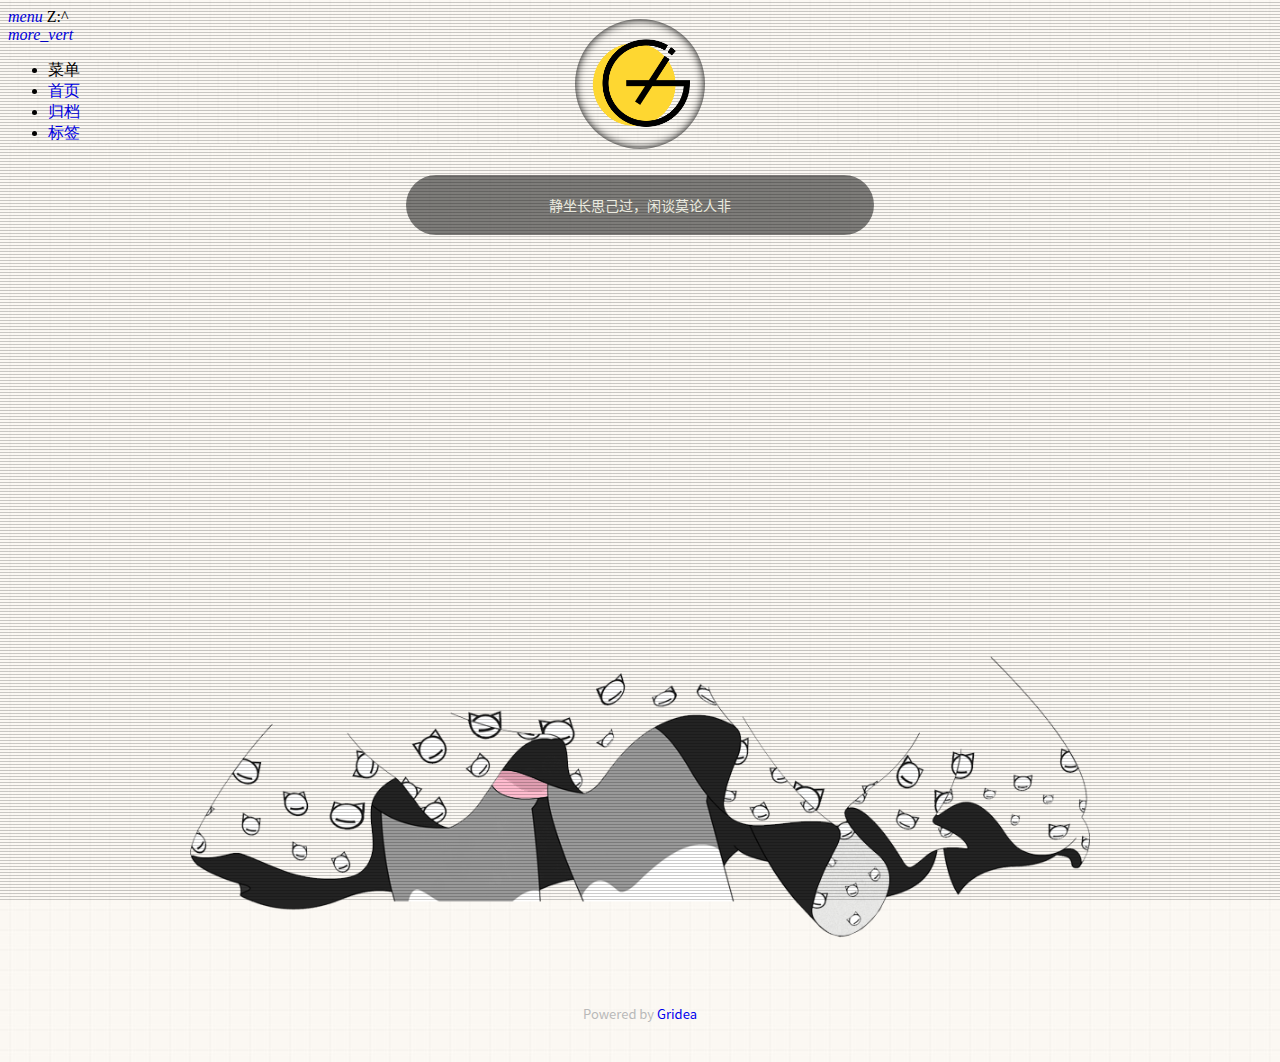
<file: index.html>
<!DOCTYPE html>
<html lang="en">
<head>
    <meta charset="UTF-8">
    <title>Z:^</title>
    <meta name="viewport" content="width=device-width, initial-scale=1.0,maximum-scale=1.0, user-scalable=no"/>
    <meta http-equiv="X-UA-Compatible" content="IE=edge,chrome=1"/>
    <meta name="renderer" content="webkit">
    <meta http-equiv="Cache-Control" content="no-siteapp"/>
    <link rel="stylesheet" href="/styles/main.css">
    <link rel="stylesheet" href="//cdnjs.loli.net/ajax/libs/mdui/0.4.3/css/mdui.min.css">
    <link rel="stylesheet" href="/media/css/index.css">
    <link rel="stylesheet" href="/media/live2d/css/live2d.css" />
    
    <style>
        #centerbg{
            background-image: url(https://apa70.com/media/img/centerbg.jpg);
        }
    </style>
</head>
<body class=" mdui-loaded">
<header class="mdui-toolbar mdui-color-theme mdui-appbar-fixed mdui-appbar-scroll-toolbar-hide" style="z-index: 1000">
    <a href="javascript:;" mdui-drawer="{target: '#left-drawer',overlay:true}" class="mdui-btn mdui-btn-icon"><i class="mdui-icon material-icons">menu</i></a>
    <span class="mdui-typo-title">Z:^</span>
    <div class="mdui-toolbar-spacer"></div>
<!--    <a href="javascript:history.go(0);" class="mdui-btn mdui-btn-icon"><i class="mdui-icon material-icons">search</i></a>-->
    <a href="javascript:;" class="mdui-btn mdui-btn-icon"><i class="mdui-icon material-icons">more_vert</i></a>
</header>
<div class="meteor">
    <div class="red" style="left:600px;"></div>
    <div class="orange" style="left:700px;"></div>
    <div class="yellow" style="left:900px;"></div>
    <div class="green" style="left:1100px;"></div>
    <div class="cyan" style="left:1260px;"></div>
    <div class="blue" style="left:1400px;"></div>
    <div class="purple" style="left:1500px;"></div>
    <div class="red" style="left:0px;"></div>
    <div class="orange" style="left:100px;"></div>
    <div class="yellow" style="left:300px;"></div>
    <div class="green" style="left:500px;"></div>
    <div class="cyan" style="left:660px;"></div>
    <div class="blue" style="left:800px;"></div>
    <div class="purple" style="left:900px;"></div>
    <div class="red" style="left:1200px;"></div>
    <div class="orange" style="left:1300px;"></div>
    <div class="yellow" style="left:1500px;"></div>
    <div class="green" style="left:1700px;"></div>
    <div class="cyan" style="left:1860px;"></div>
    <div class="blue" style="left:2000px;"></div>
    <div class="purple" style="left:2100px;"></div>
</div>
<div class="mdui-drawer mdui-color-white mdui-drawer-full-height mdui-drawer-close" id="left-drawer">
    <ul class="mdui-list">
        <li class="mdui-subheader">菜单</li>
        
        <li class="mdui-list-item mdui-ripple">
            <a href="/" class="mdui-list-item-content">首页</a>
        </li>
        
        <li class="mdui-list-item mdui-ripple">
            <a href="/archives" class="mdui-list-item-content">归档</a>
        </li>
        
        <li class="mdui-list-item mdui-ripple">
            <a href="/tags" class="mdui-list-item-content">标签</a>
        </li>
        
    </ul>
</div>

<div class="headertop filter-grid" style="height: auto">
    <figure id="centerbg" class="centerbg" style="">
        <div class="focusinfo">
            <div class="header-tou">
                <a href=">">
                    <img src="/images/avatar.png">
                </a>
            </div>
            <div class="header-info">
                <p>静坐长思己过，闲谈莫论人非</p>
            </div>
            <div class="top-social">
                
                
                
                 
                
                
                
                

            </div>
        </div>
    </figure>
</div>
<div class="mdui-container">
    <div class="mdui-row mdui-row-gapless">
        <div class="k-container">
            <div class="head_card-offset"></div>
            <div class="head_card-offset"></div>
            

        </div>
    </div>
    <div class="mdui-row">
    </div>
</div>
<footer class="mdui-container footer ">
    <div class="head_card-offset"></div>
    <div class="mdui-row mdui-row-gapless">
        <div class="k-container">
            <img width="100%" src="/media/img/skirt.png">
        </div>
    </div>

    <div class="site-info">
        Powered by <a href="https://github.com/getgridea/gridea" target="_blank">Gridea</a>
    </div>
</footer>
<div id="landlord" style="left:5px;bottom:0px;">
    <div class="message" style="opacity:0"></div>
    <canvas id="live2d" width="500" height="560" class="live2d"></canvas>
    <div class="live_talk_input_body">
        <div class="live_talk_input_name_body">
            <input name="name" type="text" class="live_talk_name white_input" id="AIuserName" autocomplete="off" placeholder="你的名字" />
        </div>
        <div class="live_talk_input_text_body">
            <input name="talk" type="text" class="live_talk_talk white_input" id="AIuserText" autocomplete="off" placeholder="要和我聊什么呀？"/>
            <button type="button" class="live_talk_send_btn" id="talk_send">发送</button>
        </div>
    </div>
    <input name="live_talk" id="live_talk" value="1" type="hidden" />
    <div class="live_ico_box">
        <div class="live_ico_item type_info" id="showInfoBtn"></div>
        <div class="live_ico_item type_talk" id="showTalkBtn"></div>
        <div class="live_ico_item type_music" id="musicButton"></div>
        <div class="live_ico_item type_youdu" id="youduButton"></div>
        <div class="live_ico_item type_quit" id="hideButton"></div>
        <input name="live_statu_val" id="live_statu_val" value="0" type="hidden" />
        <audio src="" style="display:none;" id="live2d_bgm" data-bgm="0" preload="none"></audio>
        <input name="live2dBGM" value="https://img.apa70.com/123.mp3" type="hidden">
        <input name="live2dBGM" value="https://img.apa70.com/123.mp3" type="hidden">
        <input id="duType" value="douqilai,l2d_caihong" type="hidden">
    </div>
</div>
<div id="open_live2d">召唤伊斯特瓦尔</div>
<script>
    var message_Path = '/media/live2d/';//资源目录，如果目录不对请更改
    var talkAPI = "";//如果有类似图灵机器人的聊天接口请填写接口路径
</script>
<!--<script src="/media/js/jquery-3.3.1.min.js"></script>-->
<script src="//apps.bdimg.com/libs/jquery/2.1.4/jquery.min.js"></script>
<script type="text/javascript" src="/media/live2d/js/live2d.js"></script>
<script type="text/javascript" src="/media/live2d/js/message.js"></script>

</body>
<script src="//cdnjs.loli.net/ajax/libs/mdui/0.4.3/js/mdui.min.js"></script>
<script src="/media/js/index.js"></script>
</html>
</file>
<file: styles/main.css>
body {
  background: #edeff0 url(../media/img/bg_01.jpg);
}
a {
  text-decoration: none;
}
.k-container {
  margin: 0 auto;
  width: 100%;
  max-width: 900px;
  flex-shrink: 0;
}
.head_card-offset {
  padding-top: 65px;
}
.site-info {
  position: relative;
  padding: 2.5%;
  text-align: center;
  font-size: 13px;
  color: #B9B9B9;
  font-family: -apple-system, BlinkMacSystemFont, Helvetica Neue, PingFang SC, Microsoft YaHei, Source Han Sans SC, Noto Sans CJK SC, WenQuanYi Micro Hei, sans-serif;
}
.doc-footer-nav {
  height: 96px;
}
.doc-footer-nav-left {
  text-align: left;
}
.doc-footer-nav-left,
.doc-footer-nav-right {
  height: 96px;
}
.doc-footer-nav-text {
  box-sizing: border-box;
  display: inline-block;
  font-size: 20px;
  font-weight: 500;
  -webkit-font-smoothing: antialiased;
  height: 100%;
  line-height: 24px;
  padding-top: 24px;
  width: 100%;
}
.doc-footer-nav-left .mdui-icon {
  float: left;
  margin-right: 10px;
}
.doc-footer-nav-text .mdui-icon {
  padding-top: 23px;
  width: 24px;
}
.doc-footer-nav-text .doc-footer-nav-direction {
  font-size: 15px;
  line-height: 18px;
  margin-bottom: 1px;
  opacity: 0.55;
}
.doc-footer-nav-left .doc-footer-nav-chapter {
  margin-left: 34px;
}
.doc-footer-nav-right .mdui-icon {
  float: right;
  margin-left: 10px;
}
.doc-footer-nav-right {
  text-align: right;
}
.doc-footer-nav-left,
.doc-footer-nav-right {
  height: 96px;
}
.doc-footer-nav-text {
  box-sizing: border-box;
  display: inline-block;
  font-size: 20px;
  font-weight: 500;
  -webkit-font-smoothing: antialiased;
  height: 100%;
  line-height: 24px;
  padding-top: 24px;
  width: 100%;
}
.doc-footer-nav-text .doc-footer-nav-direction {
  font-size: 15px;
  line-height: 18px;
  margin-bottom: 1px;
  opacity: 0.55;
}
.doc-footer-nav-right .doc-footer-nav-chapter {
  margin-right: 34px;
}

    .header {background-image: url(https://apa70.com/media/img/centerbg.jpg);}
    .index-img{ background-image: url(https://apa70.com/media/img/centerbg.jpg);}
</file>
<file: media/css/index.css>
.mdui-drawer{
    background-color: #edeff0;
    background: url(../img/bg_01.jpg);
}

.head_card-offset{
    padding-top: 65px;
}

/*.centerbg:before{
    content: ' ';
    position: fixed;
    z-index: -1;
    top: 0;
    right: 0;
    bottom: 0;
    left: 0;
    background: url(../img/centerbg.jpg) center 0 no-repeat;
    background-size: cover;
}*/

.centerbg{
    background-image: url(../img/centerbg.jpg);
    margin:0;
    background-attachment: fixed;
    background-size: cover;
    background-position: 80%;
}

.focusinfo {
    position: relative;
    max-width: 800px;
    padding: 0 10px;
    top: 49.3%;
    left: 50%;
    /*transform: translate(-50%,-50%);*/
    -webkit-transform: translate(-50%, -50%);
    text-align: center;
    z-index: 99;
    /*-webkit-transition: .4s ease all;*/
    /*-moz-transition: .4s ease all;*/
    /*-o-transition: .4s ease all;*/
    transition: .4s ease all;
}

.focusinfo .header-tou img {
    box-shadow: inset 0 0 10px #000;
    padding: 5px;
    opacity: 1;
    transform: rotate(0deg);
    -webkit-transform: rotate(0deg);
    -moz-transform: rotate(0deg);
    -o-transform: rotate(0deg);
    -ms-transform: rotate(0deg);
    transition: all ease 1s;
    -webkit-transition: all ease 1s;
    -moz-transition: all ease 1s;
    -o-transition: all ease 1s;
    width: 130px;
    height: auto;
    padding: 2px;
    border-radius: 100%;
}

.header-info {
    width: 60%;
    margin: auto;
    font-size: 14px;
    color: #EAEADF;
    background: rgba(0, 0, 0, 0.5);
    padding: 15px 25px;
    margin-top: 22px;
    font-family: -apple-system,BlinkMacSystemFont,Helvetica Neue,PingFang SC,Microsoft YaHei,Source Han Sans SC,Noto Sans CJK SC,WenQuanYi Micro Hei,sans-serif;
    letter-spacing: 0;
    line-height: 30px;
    border-radius: 50px;
}

.header-info p {
    margin: 0;
}

.top-social {
    height: 32px;
    margin-top: 30px;
    margin-left: 10px;
    list-style: none;
    display: inline-block;
    font-family: -apple-system,BlinkMacSystemFont,Helvetica Neue,PingFang SC,Microsoft YaHei,Source Han Sans SC,Noto Sans CJK SC,WenQuanYi Micro Hei,sans-serif;
}

.top-social li {
    float: left;
    margin-right: 10px;
}

.www {
    width: 35px;
    height: 35px;
    background: rgba(0,0,0,0.4);
    border-radius: 100%;
}

*{
    box-sizing: border-box;
}

#qq {
    background-image: url(../img/icons.png);
    background-position: -290px -35px;
}

#bilibili {
    background-image: url(../img/icons.png);
    background-position: -150px 0px;
}
#zhihu{
    background-image: url(../img/icons.png);
    background-position: -223px -144px;
}
#steam {
    background-image: url(../img/icons.png);
    background-position: -150px -144px;
}
#weibo{
    background-image: url(../img/icons.png);
    background-position: -185px -70px;
}

#github{
    background-image: url(../img/icons.png);
    background-position: -258px -144px
}

#wangyiyun{
    background-image: url(../img/icons.png);
    background-position: -291px -144px
}

#qidian{
    background-image: url(../img/icons.png);
    background-position: -322px -144px
}

.site-info {
    position: relative;
    padding: 2.5%;
    text-align: center;
    font-size: 13px;
    color: #B9B9B9;
    font-family: -apple-system,BlinkMacSystemFont,Helvetica Neue,PingFang SC,Microsoft YaHei,Source Han Sans SC,Noto Sans CJK SC,WenQuanYi Micro Hei,sans-serif;

}

.headertop.filter-grid::before
{
    content: "";
    position: absolute;
    top: 0;
    bottom: 0;
    left: 0;
    right: 0;
    z-index: 3;
    background-attachment: fixed;
    background-image: url(../img/grid.png);
}

/* 首页流星 */
.meteor {
    width: 100%;
    height: 100vh;
    position: absolute;
    top: 0;
    left: 0;
    overflow: hidden;
}
.meteor div {
    width:4px;
    height:4px;
    position:relative;
    border-radius:4px;
    opacity:0;
    z-index: 11;
}
.meteor div:after {
    width:100px;
    height:100px;
    content:"";
    display:block;
    transform:rotate(45deg);
    position:relative;
    top:-48px;
    left:22px
}
.meteor .red {
    background:#ff3030;
    top:0;
    left:600px;
    animation:meteor 1.95s infinite linear;
    animation-delay:.15s;
}
.meteor .red:after {
    border-left:1px solid #ff3030
}
.meteor .orange {
    background:#cd6600;
    top:30px;
    left:700px;
    animation:meteor 2.25s infinite linear;
    animation-delay:.35s;
}
.meteor .orange:after {
    border-left:1px solid #cd6600
}
.meteor .yellow {
    background:#ffd700;
    top:20px;
    left:900px;
    animation:meteor 2s infinite linear;
    animation-delay:.55s
}
.meteor .yellow:after {
    border-left:1px solid #ffd700
}
.meteor .green {
    background:#7fff00;
    top:0;
    left:1100px;
    animation:meteor 2.3s infinite linear;
    animation-delay:.75s
}
.meteor .green:after {
    border-left:1px solid #7fff00
}
.meteor .cyan {
    background:#6ca6cd;
    top:30px;
    left:1260px;
    animation:meteor 2.05s infinite linear;
    animation-delay:.95s
}
.meteor .cyan:after {
    border-left:1px solid #6ca6cd
}
.meteor .blue {
    background:#4169e1;
    top:40px;
    left:1400px;
    animation:meteor 1.55s infinite linear;
    animation-delay:1.15s
}
.meteor .blue:after {
    border-left:1px solid #4169e1
}
.meteor .purple {
    background:#9932cc;
    top:20px;
    left:1500px;
    animation:meteor 2.3s infinite linear;
    animation-delay:1.85s
}
.meteor .purple:after {
    border-left:1px solid #9932cc
}
@keyframes meteor {
    0% {
        opacity:0;
        transform:scale(0) translate(0, 0)
    }
    50% {
        opacity:1;
        transform:scale(1) translate(-30vh, 30vh)
    }
    100% {
        opacity:0;
        transform:scale(1) translate(-100vh, 100vh)
    }
}

/*
    background-image: url(https://myblogpic.b0.upaiyun.com/2018/04/2018040713220825.jpg);
    height: 973px;
    margin: 0;
    height: 300px;
    background-attachment: scroll;
    background-size: cover;
*/
</file>
<file: media/live2d/css/live2d.css>
#landlord {
    user-select: none;
    position: fixed;
    left: 5px;
    bottom: 0;
    width: 250px;
    height: 280px;
    z-index: 10000;
    font-size: 0;
    /*transition: all .3s ease-in-out;*/
	display:none;
}
#open_live2d{
	border: 2px solid rgba(75,127,199,0.9);
    border-radius: 2px;
    background-color: rgba(74, 59, 114,0.9);
	padding:2px 10px;
	color:#fff;
	height:24px;
	line-height:24px;
	font-size:12px;
	position:fixed;
	right:5px;
	bottom:5px;
	z-index:10000;
	cursor:pointer;
	display:none;
}
#showInfoBtn{
 	display:none;
}
#live2d {
	width: 250px;
    height: 280px;
    position: relative;
	z-index:3;
}

.message {
    opacity: 0;
    color: #fff;
	box-sizing: border-box;
    width: 250px;
    height: auto;
    margin: auto;
    padding: 7px;
    bottom: 280px;
    left: 0px;
    text-align: center;
    border: 2px solid rgba(75,127,199,0.9);
    border-radius: 5px;
    background-color: rgba(74, 59, 114,0.9);
    font-size: 13px;
    font-weight: 400;
    text-overflow: ellipsis;
    text-transform: uppercase;
    overflow: hidden;
    position: absolute;
    /*animation-delay: 5s;
    animation-duration: 50s;
    animation-iteration-count: infinite;
    animation-name: shake;
    animation-timing-function: ease-in-out;*/
}
.live_talk_input_body{
	position:absolute;
	bottom:15px;
	left:0;
	width:250px;
	display:none;
	z-index:4;
}
.live_talk_input_text_body{
	width:250px;
	box-sizing:border-box;
	height:28px;
	border: 2px solid rgb(223, 179, 241);
    border-radius: 5px;
    background-color: rgba(74, 59, 114,0.9);
}
.live_talk_input_name_body{
	width:70px;
	box-sizing:border-box;
	height:24px;
	border: 2px solid rgb(223, 179, 241);
    border-radius: 5px;
    background-color: rgba(74, 59, 114,0.9);
	margin-bottom:3px;
}
.live_talk_name{
	background-color:transparent;
	border:0px;
	margin:0;
	width:66px;
	height:20px;
	line-height:20px;
	text-align:center;
	font-size:12px;
	color:#fff;
	outline:none;
	box-sizing:border-box;
	padding:0 3px;
}
.live_talk_talk{
	background-color:transparent;
	border:0px;
	margin:0;
	width:206px;
	height:24px;
	line-height:24px;
	text-align:left;
	font-size:12px;
	color:#fff;
	outline:none;
	box-sizing:border-box;
	padding:0 3px;
	float:left;
}
.live_talk_send_btn{
	background-color:transparent;
	color:#fff;
	border:0px;
	cursor:pointer;
	padding:0 4px;
	border-left:1px solid #fff;
	font-size:12px;
	float:right;
	height:18px;
	line-height:18px;
	outline:none;
	margin:3px 0 0 0;
}
.white_input:-moz-placeholder { /* Mozilla Firefox 4 to 18 */
    color: #E4E4E4;  
	opacity: 1;
}
 
.white_input::-moz-placeholder {  /* Mozilla Firefox 19+*/ 
    color: #E4E4E4;
	opacity: 1;
}
 
.white_input:-ms-input-placeholder {
    color: #E4E4E4;
}
 
.white_input::-webkit-input-placeholder {
    color: #E4E4E4;
}


.hide-button {
    position: absolute;
    top: 10px;
    right: 0;
    /* bottom: 30px; */
    display: none;
    overflow: hidden;
    /* padding: 4px; */
    width: 60px;
    height: 20px;
    border: 1px solid rgba(255,137,255,.4);
    border-radius: 12px;
    background: rgba(255,137,255,.2);
    box-shadow: 0 3px 15px 2px rgba(255,137,255,.4);
    text-align: center;
    font-size: 12px;
    cursor: pointer;
}

.hide-button:hover {
    border: 1px solid #f4a7b9;
    background: #f4f6f8;
}
.live_ico_box{
	width:15px;
	position:absolute;
	z-index:5;
	right:0;
	top:10px;
	opacity:0.9;
}
.live_ico_item{
	width:15px;
	height: 20px;
	cursor:pointer;
	background-position:center center;
	background-repeat:no-repeat;
	background-size:15px;
}
.live_ico_item.type_talk{
	background-image:url(../images/talk.png);
}
.live_ico_item.type_quit{
	background-image:url(../images/quite.png);
}
.live_ico_item.type_info{
	background-image:url(../images/info.png);
}
.live_ico_item.type_music{
	background-image:url(../images/music.png);
}
.live_ico_item.type_youdu{
	background-image:url(../images/youdu.png);
}
.live_ico_item.type_music.play{
	background-image:url(../images/pasue.png);
}
.live_ico_item.type_youdu.doudong{
    -webkit-animation-name: shake-little;
    -ms-animation-name: shake-little;
    animation-name: shake-little;
    -webkit-animation-duration: 100ms;
    -ms-animation-duration: 100ms;
    animation-duration: 100ms;
    -webkit-animation-iteration-count: infinite;
    -ms-animation-iteration-count: infinite;
    animation-iteration-count: infinite;
    -webkit-animation-timing-function: ease-in-out;
    -ms-animation-timing-function: ease-in-out;
    animation-timing-function: ease-in-out;
    -webkit-animation-delay: 0s;
    -ms-animation-delay: 0s;
    animation-delay: 0s;
    -webkit-animation-play-state: running;
    -ms-animation-play-state: running;
    animation-play-state: running
}
.douqilai,.douqilai *{
    animation: shake-it .5s reverse infinite cubic-bezier(0.68, -0.55, 0.27, 1.55);
}
.l2d_caihong{
    animation: rainbow 1.5s infinite;
}
@media (max-width: 860px) {
    #landlord {
        display: none!important;
    }
}

@keyframes shake {
    2% {
        transform: translate(0.5px, -1.5px) rotate(-0.5deg);
    }

    4% {
        transform: translate(0.5px, 1.5px) rotate(1.5deg);
    }

    6% {
        transform: translate(1.5px, 1.5px) rotate(1.5deg);
    }

    8% {
        transform: translate(2.5px, 1.5px) rotate(0.5deg);
    }

    10% {
        transform: translate(0.5px, 2.5px) rotate(0.5deg);
    }

    12% {
        transform: translate(1.5px, 1.5px) rotate(0.5deg);
    }

    14% {
        transform: translate(0.5px, 0.5px) rotate(0.5deg);
    }

    16% {
        transform: translate(-1.5px, -0.5px) rotate(1.5deg);
    }

    18% {
        transform: translate(0.5px, 0.5px) rotate(1.5deg);
    }

    20% {
        transform: translate(2.5px, 2.5px) rotate(1.5deg);
    }

    22% {
        transform: translate(0.5px, -1.5px) rotate(1.5deg);
    }

    24% {
        transform: translate(-1.5px, 1.5px) rotate(-0.5deg);
    }

    26% {
        transform: translate(1.5px, 0.5px) rotate(1.5deg);
    }

    28% {
        transform: translate(-0.5px, -0.5px) rotate(-0.5deg);
    }

    30% {
        transform: translate(1.5px, -0.5px) rotate(-0.5deg);
    }

    32% {
        transform: translate(2.5px, -1.5px) rotate(1.5deg);
    }

    34% {
        transform: translate(2.5px, 2.5px) rotate(-0.5deg);
    }

    36% {
        transform: translate(0.5px, -1.5px) rotate(0.5deg);
    }

    38% {
        transform: translate(2.5px, -0.5px) rotate(-0.5deg);
    }

    40% {
        transform: translate(-0.5px, 2.5px) rotate(0.5deg);
    }

    42% {
        transform: translate(-1.5px, 2.5px) rotate(0.5deg);
    }

    44% {
        transform: translate(-1.5px, 1.5px) rotate(0.5deg);
    }

    46% {
        transform: translate(1.5px, -0.5px) rotate(-0.5deg);
    }

    48% {
        transform: translate(2.5px, -0.5px) rotate(0.5deg);
    }

    50% {
        transform: translate(-1.5px, 1.5px) rotate(0.5deg);
    }

    52% {
        transform: translate(-0.5px, 1.5px) rotate(0.5deg);
    }

    54% {
        transform: translate(-1.5px, 1.5px) rotate(0.5deg);
    }

    56% {
        transform: translate(0.5px, 2.5px) rotate(1.5deg);
    }

    58% {
        transform: translate(2.5px, 2.5px) rotate(0.5deg);
    }

    60% {
        transform: translate(2.5px, -1.5px) rotate(1.5deg);
    }

    62% {
        transform: translate(-1.5px, 0.5px) rotate(1.5deg);
    }

    64% {
        transform: translate(-1.5px, 1.5px) rotate(1.5deg);
    }

    66% {
        transform: translate(0.5px, 2.5px) rotate(1.5deg);
    }

    68% {
        transform: translate(2.5px, -1.5px) rotate(1.5deg);
    }

    70% {
        transform: translate(2.5px, 2.5px) rotate(0.5deg);
    }

    72% {
        transform: translate(-0.5px, -1.5px) rotate(1.5deg);
    }

    74% {
        transform: translate(-1.5px, 2.5px) rotate(1.5deg);
    }

    76% {
        transform: translate(-1.5px, 2.5px) rotate(1.5deg);
    }

    78% {
        transform: translate(-1.5px, 2.5px) rotate(0.5deg);
    }

    80% {
        transform: translate(-1.5px, 0.5px) rotate(-0.5deg);
    }

    82% {
        transform: translate(-1.5px, 0.5px) rotate(-0.5deg);
    }

    84% {
        transform: translate(-0.5px, 0.5px) rotate(1.5deg);
    }

    86% {
        transform: translate(2.5px, 1.5px) rotate(0.5deg);
    }

    88% {
        transform: translate(-1.5px, 0.5px) rotate(1.5deg);
    }

    90% {
        transform: translate(-1.5px, -0.5px) rotate(-0.5deg);
    }

    92% {
        transform: translate(-1.5px, -1.5px) rotate(1.5deg);
    }

    94% {
        transform: translate(0.5px, 0.5px) rotate(-0.5deg);
    }

    96% {
        transform: translate(2.5px, -0.5px) rotate(-0.5deg);
    }

    98% {
        transform: translate(-1.5px, -1.5px) rotate(-0.5deg);
    }

    0%, 100% {
        transform: translate(0, 0) rotate(0);
    }
}

@keyframes quan {
      0%   { transform:rotate(0);
             animation-timing-function:linear; }
      100% { transform:rotate(360deg); }
}
@-webkit-keyframes quan {
      0%   { -webkit-transform:rotate(0);
             -webkit-animation-timing-function:linear; }
      100% { -webkit-transform:rotate(360deg); }
}
@-moz-keyframes quan {
      0%   { -moz-transform:rotate(0);
             -moz-animation-timing-function:linear; }
      100% { -moz-transform:rotate(360deg); }
}
@-o-keyframes quan {
      0%   { -o-transform:rotate(0);
             -o-animation-timing-function:linear; }
      100% { -o-transform:rotate(360deg); }
}
@-ms-keyframes quan {
      0%   { -ms-transform:rotate(0);
             -ms-animation-timing-function:linear; }
      100% { -ms-transform:rotate(360deg); }
}
@-webkit-keyframes shake-little {
    0% {
        -webkit-transform: translate(0px, 0px) rotate(0deg)
    }
    2% {
        -webkit-transform: translate(-1px, 0px) rotate(-0.5deg)
    }
    4% {
        -webkit-transform: translate(-1px, -1px) rotate(-0.5deg)
    }
    6% {
        -webkit-transform: translate(-1px, -1px) rotate(-0.5deg)
    }
    8% {
        -webkit-transform: translate(0px, 0px) rotate(-0.5deg)
    }
    10% {
        -webkit-transform: translate(0px, -1px) rotate(-0.5deg)
    }
    12% {
        -webkit-transform: translate(-1px, 0px) rotate(-0.5deg)
    }
    14% {
        -webkit-transform: translate(-1px, -1px) rotate(-0.5deg)
    }
    16% {
        -webkit-transform: translate(0px, 0px) rotate(-0.5deg)
    }
    18% {
        -webkit-transform: translate(-1px, -1px) rotate(-0.5deg)
    }
    20% {
        -webkit-transform: translate(-1px, -1px) rotate(-0.5deg)
    }
    22% {
        -webkit-transform: translate(0px, -1px) rotate(-0.5deg)
    }
    24% {
        -webkit-transform: translate(0px, 0px) rotate(-0.5deg)
    }
    26% {
        -webkit-transform: translate(-1px, -1px) rotate(-0.5deg)
    }
    28% {
        -webkit-transform: translate(-1px, -1px) rotate(-0.5deg)
    }
    30% {
        -webkit-transform: translate(-1px, -1px) rotate(-0.5deg)
    }
    32% {
        -webkit-transform: translate(0px, -1px) rotate(-0.5deg)
    }
    34% {
        -webkit-transform: translate(-1px, -1px) rotate(-0.5deg)
    }
    36% {
        -webkit-transform: translate(0px, -1px) rotate(-0.5deg)
    }
    38% {
        -webkit-transform: translate(-1px, 0px) rotate(-0.5deg)
    }
    40% {
        -webkit-transform: translate(0px, 0px) rotate(-0.5deg)
    }
    42% {
        -webkit-transform: translate(-1px, -1px) rotate(-0.5deg)
    }
    44% {
        -webkit-transform: translate(-1px, 0px) rotate(-0.5deg)
    }
    46% {
        -webkit-transform: translate(0px, 0px) rotate(-0.5deg)
    }
    48% {
        -webkit-transform: translate(-1px, -1px) rotate(-0.5deg)
    }
    50% {
        -webkit-transform: translate(0px, 0px) rotate(-0.5deg)
    }
    52% {
        -webkit-transform: translate(0px, 0px) rotate(-0.5deg)
    }
    54% {
        -webkit-transform: translate(0px, 0px) rotate(-0.5deg)
    }
    56% {
        -webkit-transform: translate(-1px, 0px) rotate(-0.5deg)
    }
    58% {
        -webkit-transform: translate(0px, -1px) rotate(-0.5deg)
    }
    60% {
        -webkit-transform: translate(-1px, -1px) rotate(-0.5deg)
    }
    62% {
        -webkit-transform: translate(-1px, -1px) rotate(-0.5deg)
    }
    64% {
        -webkit-transform: translate(-1px, 0px) rotate(-0.5deg)
    }
    66% {
        -webkit-transform: translate(0px, 0px) rotate(-0.5deg)
    }
    68% {
        -webkit-transform: translate(-1px, 0px) rotate(-0.5deg)
    }
    70% {
        -webkit-transform: translate(0px, -1px) rotate(-0.5deg)
    }
    72% {
        -webkit-transform: translate(0px, -1px) rotate(-0.5deg)
    }
    74% {
        -webkit-transform: translate(-1px, -1px) rotate(-0.5deg)
    }
    76% {
        -webkit-transform: translate(0px, 0px) rotate(-0.5deg)
    }
    78% {
        -webkit-transform: translate(0px, -1px) rotate(-0.5deg)
    }
    80% {
        -webkit-transform: translate(0px, -1px) rotate(-0.5deg)
    }
    82% {
        -webkit-transform: translate(-1px, 0px) rotate(-0.5deg)
    }
    84% {
        -webkit-transform: translate(-1px, 0px) rotate(-0.5deg)
    }
    86% {
        -webkit-transform: translate(0px, 0px) rotate(-0.5deg)
    }
    88% {
        -webkit-transform: translate(0px, 0px) rotate(-0.5deg)
    }
    90% {
        -webkit-transform: translate(-1px, -1px) rotate(-0.5deg)
    }
    92% {
        -webkit-transform: translate(0px, 0px) rotate(-0.5deg)
    }
    94% {
        -webkit-transform: translate(0px, 0px) rotate(-0.5deg)
    }
    96% {
        -webkit-transform: translate(-1px, -1px) rotate(-0.5deg)
    }
    98% {
        -webkit-transform: translate(0px, 0px) rotate(-0.5deg)
    }
}
@-ms-keyframes shake-little {
    0% {
        -ms-transform: translate(0px, 0px) rotate(0deg)
    }
    2% {
        -ms-transform: translate(0px, 0px) rotate(-0.5deg)
    }
    4% {
        -ms-transform: translate(0px, 0px) rotate(-0.5deg)
    }
    6% {
        -ms-transform: translate(-1px, 0px) rotate(-0.5deg)
    }
    8% {
        -ms-transform: translate(0px, -1px) rotate(-0.5deg)
    }
    10% {
        -ms-transform: translate(0px, 0px) rotate(-0.5deg)
    }
    12% {
        -ms-transform: translate(0px, -1px) rotate(-0.5deg)
    }
    14% {
        -ms-transform: translate(0px, -1px) rotate(-0.5deg)
    }
    16% {
        -ms-transform: translate(0px, 0px) rotate(-0.5deg)
    }
    18% {
        -ms-transform: translate(0px, 0px) rotate(-0.5deg)
    }
    20% {
        -ms-transform: translate(-1px, 0px) rotate(-0.5deg)
    }
    22% {
        -ms-transform: translate(-1px, -1px) rotate(-0.5deg)
    }
    24% {
        -ms-transform: translate(-1px, 0px) rotate(-0.5deg)
    }
    26% {
        -ms-transform: translate(-1px, 0px) rotate(-0.5deg)
    }
    28% {
        -ms-transform: translate(0px, -1px) rotate(-0.5deg)
    }
    30% {
        -ms-transform: translate(0px, -1px) rotate(-0.5deg)
    }
    32% {
        -ms-transform: translate(0px, -1px) rotate(-0.5deg)
    }
    34% {
        -ms-transform: translate(0px, -1px) rotate(-0.5deg)
    }
    36% {
        -ms-transform: translate(0px, -1px) rotate(-0.5deg)
    }
    38% {
        -ms-transform: translate(-1px, 0px) rotate(-0.5deg)
    }
    40% {
        -ms-transform: translate(0px, -1px) rotate(-0.5deg)
    }
    42% {
        -ms-transform: translate(-1px, -1px) rotate(-0.5deg)
    }
    44% {
        -ms-transform: translate(-1px, -1px) rotate(-0.5deg)
    }
    46% {
        -ms-transform: translate(0px, -1px) rotate(-0.5deg)
    }
    48% {
        -ms-transform: translate(0px, -1px) rotate(-0.5deg)
    }
    50% {
        -ms-transform: translate(-1px, 0px) rotate(-0.5deg)
    }
    52% {
        -ms-transform: translate(-1px, -1px) rotate(-0.5deg)
    }
    54% {
        -ms-transform: translate(-1px, 0px) rotate(-0.5deg)
    }
    56% {
        -ms-transform: translate(0px, -1px) rotate(-0.5deg)
    }
    58% {
        -ms-transform: translate(0px, -1px) rotate(-0.5deg)
    }
    60% {
        -ms-transform: translate(-1px, 0px) rotate(-0.5deg)
    }
    62% {
        -ms-transform: translate(0px, -1px) rotate(-0.5deg)
    }
    64% {
        -ms-transform: translate(-1px, 0px) rotate(-0.5deg)
    }
    66% {
        -ms-transform: translate(-1px, -1px) rotate(-0.5deg)
    }
    68% {
        -ms-transform: translate(0px, 0px) rotate(-0.5deg)
    }
    70% {
        -ms-transform: translate(-1px, 0px) rotate(-0.5deg)
    }
    72% {
        -ms-transform: translate(-1px, 0px) rotate(-0.5deg)
    }
    74% {
        -ms-transform: translate(-1px, -1px) rotate(-0.5deg)
    }
    76% {
        -ms-transform: translate(-1px, 0px) rotate(-0.5deg)
    }
    78% {
        -ms-transform: translate(-1px, 0px) rotate(-0.5deg)
    }
    80% {
        -ms-transform: translate(0px, -1px) rotate(-0.5deg)
    }
    82% {
        -ms-transform: translate(-1px, -1px) rotate(-0.5deg)
    }
    84% {
        -ms-transform: translate(0px, -1px) rotate(-0.5deg)
    }
    86% {
        -ms-transform: translate(0px, -1px) rotate(-0.5deg)
    }
    88% {
        -ms-transform: translate(0px, -1px) rotate(-0.5deg)
    }
    90% {
        -ms-transform: translate(-1px, -1px) rotate(-0.5deg)
    }
    92% {
        -ms-transform: translate(0px, 0px) rotate(-0.5deg)
    }
    94% {
        -ms-transform: translate(0px, -1px) rotate(-0.5deg)
    }
    96% {
        -ms-transform: translate(-1px, 0px) rotate(-0.5deg)
    }
    98% {
        -ms-transform: translate(0px, -1px) rotate(-0.5deg)
    }
}
@keyframes shake-little {
    0% {
        transform: translate(0px, 0px) rotate(0deg)
    }
    2% {
        transform: translate(-1px, -1px) rotate(-0.5deg)
    }
    4% {
        transform: translate(-1px, -1px) rotate(-0.5deg)
    }
    6% {
        transform: translate(0px, 0px) rotate(-0.5deg)
    }
    8% {
        transform: translate(0px, -1px) rotate(-0.5deg)
    }
    10% {
        transform: translate(-1px, -1px) rotate(-0.5deg)
    }
    12% {
        transform: translate(0px, 0px) rotate(-0.5deg)
    }
    14% {
        transform: translate(0px, 0px) rotate(-0.5deg)
    }
    16% {
        transform: translate(0px, -1px) rotate(-0.5deg)
    }
    18% {
        transform: translate(0px, 0px) rotate(-0.5deg)
    }
    20% {
        transform: translate(-1px, -1px) rotate(-0.5deg)
    }
    22% {
        transform: translate(-1px, -1px) rotate(-0.5deg)
    }
    24% {
        transform: translate(-1px, -1px) rotate(-0.5deg)
    }
    26% {
        transform: translate(-1px, 0px) rotate(-0.5deg)
    }
    28% {
        transform: translate(0px, -1px) rotate(-0.5deg)
    }
    30% {
        transform: translate(0px, -1px) rotate(-0.5deg)
    }
    32% {
        transform: translate(0px, 0px) rotate(-0.5deg)
    }
    34% {
        transform: translate(0px, -1px) rotate(-0.5deg)
    }
    36% {
        transform: translate(-1px, 0px) rotate(-0.5deg)
    }
    38% {
        transform: translate(-1px, -1px) rotate(-0.5deg)
    }
    40% {
        transform: translate(0px, 0px) rotate(-0.5deg)
    }
    42% {
        transform: translate(-1px, -1px) rotate(-0.5deg)
    }
    44% {
        transform: translate(-1px, 0px) rotate(-0.5deg)
    }
    46% {
        transform: translate(-1px, -1px) rotate(-0.5deg)
    }
    48% {
        transform: translate(0px, -1px) rotate(-0.5deg)
    }
    50% {
        transform: translate(0px, -1px) rotate(-0.5deg)
    }
    52% {
        transform: translate(0px, 0px) rotate(-0.5deg)
    }
    54% {
        transform: translate(-1px, 0px) rotate(-0.5deg)
    }
    56% {
        transform: translate(0px, 0px) rotate(-0.5deg)
    }
    58% {
        transform: translate(0px, 0px) rotate(-0.5deg)
    }
    60% {
        transform: translate(0px, 0px) rotate(-0.5deg)
    }
    62% {
        transform: translate(0px, -1px) rotate(-0.5deg)
    }
    64% {
        transform: translate(0px, 0px) rotate(-0.5deg)
    }
    66% {
        transform: translate(-1px, -1px) rotate(-0.5deg)
    }
    68% {
        transform: translate(0px, -1px) rotate(-0.5deg)
    }
    70% {
        transform: translate(0px, 0px) rotate(-0.5deg)
    }
    72% {
        transform: translate(-1px, -1px) rotate(-0.5deg)
    }
    74% {
        transform: translate(-1px, -1px) rotate(-0.5deg)
    }
    76% {
        transform: translate(-1px, 0px) rotate(-0.5deg)
    }
    78% {
        transform: translate(0px, 0px) rotate(-0.5deg)
    }
    80% {
        transform: translate(0px, -1px) rotate(-0.5deg)
    }
    82% {
        transform: translate(-1px, 0px) rotate(-0.5deg)
    }
    84% {
        transform: translate(-1px, -1px) rotate(-0.5deg)
    }
    86% {
        transform: translate(0px, -1px) rotate(-0.5deg)
    }
    88% {
        transform: translate(0px, 0px) rotate(-0.5deg)
    }
    90% {
        transform: translate(-1px, -1px) rotate(-0.5deg)
    }
    92% {
        transform: translate(-1px, 0px) rotate(-0.5deg)
    }
    94% {
        transform: translate(-1px, 0px) rotate(-0.5deg)
    }
    96% {
        transform: translate(0px, -1px) rotate(-0.5deg)
    }
    98% {
        transform: translate(0px, -1px) rotate(-0.5deg)
    }
}
@keyframes shake-it{
    0%{
        text-shadow: 0 0 rgba(0, 255, 255, .5), 0 0 rgba(255, 0, 0, .5);
    }
    25%{
        text-shadow: -2px 0 rgba(0, 255, 255, .5), 2px 0 rgba(255, 0, 0, .5);
    }
    50%{
        text-shadow: -5px 0 rgba(0, 255, 255, .5), 3px 0 rgba(255, 0, 0, .5);
    }
    100%{
        text-shadow: 3px 0 rgba(0, 255, 255, .5), 5px 0 rgba(255, 0, 0, .5);
    }
}
@keyframes rainbow {
    100% { filter: hue-rotate(360deg); }
}
</file>
